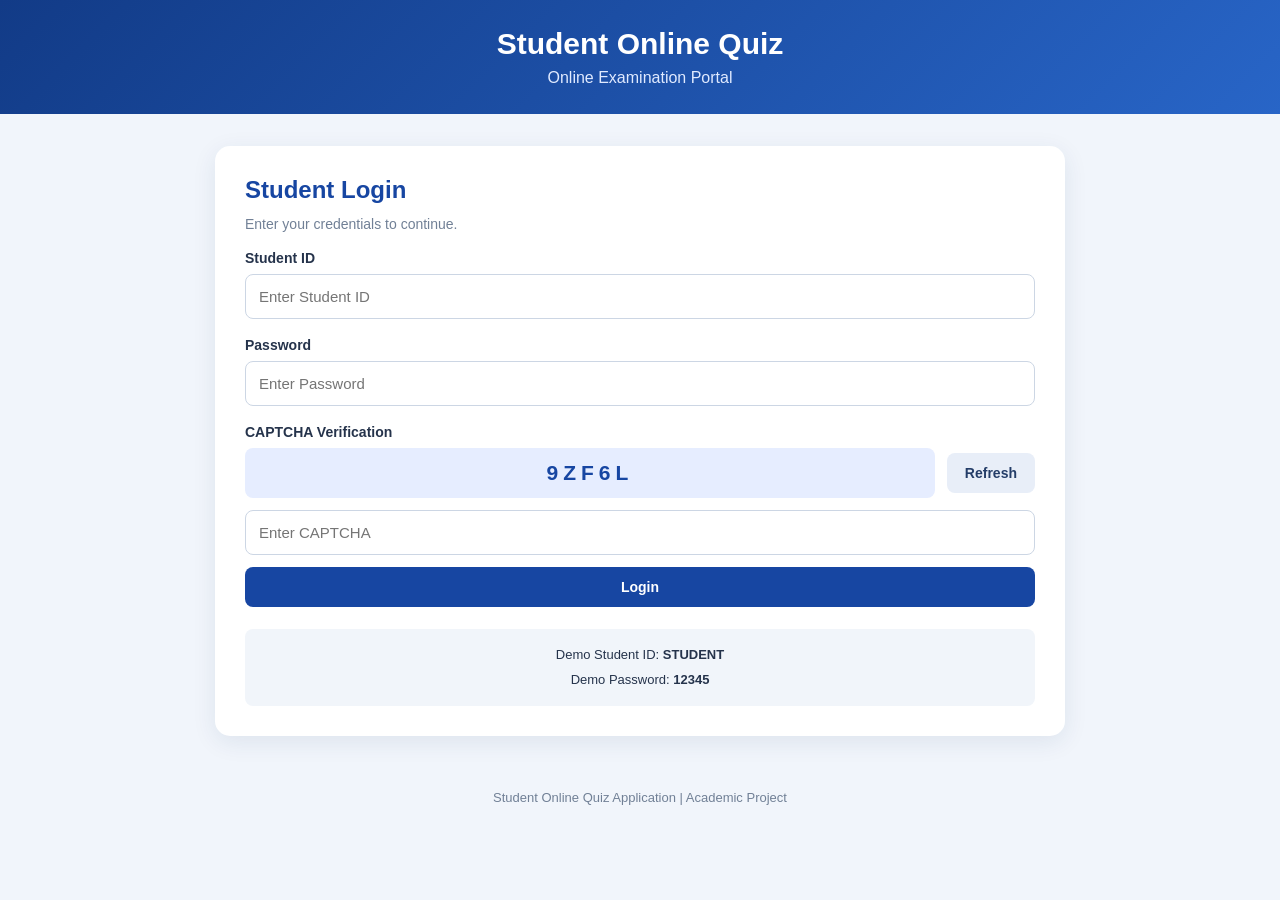
<file: index.html>
<!DOCTYPE html>
<html lang="en">
<head>
    <meta charset="UTF-8">
    <meta name="viewport" content="width=device-width, initial-scale=1.0">
    <title>Student Online Quiz Application</title>
    <link rel="stylesheet" href="style.css">
</head>
<body>

<header class="header">
    <h1>Student Online Quiz</h1>
    <p>Online Examination Portal</p>
</header>

<main class="container">

    <!-- LOGIN -->
    <section id="loginPage" class="card">
        <h2>Student Login</h2>
        <p class="muted">Enter your credentials to continue.</p>

        <form id="loginForm">
            <label for="studentId">Student ID</label>
            <input id="studentId" type="text"
                   placeholder="Enter Student ID" required>

            <label for="password">Password</label>
            <input id="password" type="password"
                   placeholder="Enter Password" required>

            <label for="captchaInput">CAPTCHA Verification</label>
            <div class="captcha-row">
                <span id="captchaText"></span>
                <button type="button" id="refreshCaptcha"
                        class="light-btn">Refresh</button>
            </div>

            <input id="captchaInput" type="text"
                   placeholder="Enter CAPTCHA" required>

            <p id="loginMessage" class="error"></p>
            <button type="submit" class="primary-btn full">
                Login
            </button>
        </form>

        <div class="demo-box">
            Demo Student ID: <b>STUDENT</b><br>
            Demo Password: <b>12345</b>
        </div>
    </section>

    <!-- INSTRUCTIONS -->
    <section id="instructionsPage" class="card hidden">
        <h2>Quiz Instructions</h2>
        <p>Welcome, <b id="welcomeName"></b>!</p>

        <div class="info-grid">
            <div class="info-box">
                <span>Questions</span>
                <strong>10</strong>
            </div>
            <div class="info-box">
                <span>Duration</span>
                <strong>10 min</strong>
            </div>
            <div class="info-box">
                <span>Total Marks</span>
                <strong>10</strong>
            </div>
        </div>

        <ul class="instructions">
            <li>Each question carries one mark.</li>
            <li>Select one answer for each question.</li>
            <li>Answers are saved automatically.</li>
            <li>You can revisit previous questions.</li>
            <li>You can navigate using the question palette.</li>
            <li>The quiz submits automatically when time expires.</li>
            <li>Submitted answers cannot be changed.</li>
        </ul>

        <button id="startQuiz" class="primary-btn full">
            Start Quiz
        </button>
    </section>

    <!-- QUIZ -->
    <section id="quizPage" class="card hidden">
        <div class="quiz-header">
            <div>
                <h2>Online Examination</h2>
                <p id="studentName" class="muted"></p>
            </div>
            <div id="timer" class="timer">10:00</div>
        </div>

        <div class="progress-info">
            <span id="questionCount">Question 1 of 10</span>
            <span id="answeredCount">Answered: 0</span>
        </div>

        <div class="progress-track">
            <div id="progressBar"></div>
        </div>

        <div class="question-box">
            <h3 id="questionText"></h3>
            <div id="optionsArea"></div>
        </div>

        <div class="palette-heading">
            <h3>Question Palette</h3>
            <span class="muted">Select a number to visit a question.</span>
        </div>

        <div id="questionPalette" class="palette"></div>

        <div class="legend">
            <span><i class="dot green"></i> Answered</span>
            <span><i class="dot blue"></i> Current</span>
            <span><i class="dot grey"></i> Unanswered</span>
        </div>

        <div class="navigation">
            <button id="previousBtn" class="light-btn">← Previous</button>
            <button id="nextBtn" class="primary-btn">Next →</button>
        </div>

        <button id="submitBtn" class="submit-btn full">
            Submit Quiz
        </button>

        <p id="saveStatus" class="save-status">
            Your answers will be saved automatically.
        </p>
    </section>

    <!-- RESULTS -->
    <section id="resultPage" class="card hidden">
        <div class="result-icon">✓</div>
        <h2 id="resultHeading">Quiz Submitted Successfully!</h2>
        <p id="resultStudent" class="muted"></p>

        <div class="result-box">
            <p>Your Final Score</p>
            <h1 id="scoreText">0 / 10</h1>
            <h3 id="percentageText">0%</h3>
        </div>

        <div class="result-grid">
            <div class="result-stat correct-stat">
                <span>Correct</span>
                <strong id="correctText">0</strong>
            </div>
            <div class="result-stat wrong-stat">
                <span>Incorrect</span>
                <strong id="wrongText">0</strong>
            </div>
            <div class="result-stat unanswered-stat">
                <span>Unanswered</span>
                <strong id="unansweredText">0</strong>
            </div>
        </div>

        <h3 class="review-heading">Answer Review</h3>
        <div id="reviewArea"></div>

        <button id="restartBtn" class="primary-btn full">
            Back to Login
        </button>
    </section>

</main>

<footer>
    <p>Student Online Quiz Application | Academic Project</p>
</footer>

<script src="script.js"></script>
</body>
</html>
</file>
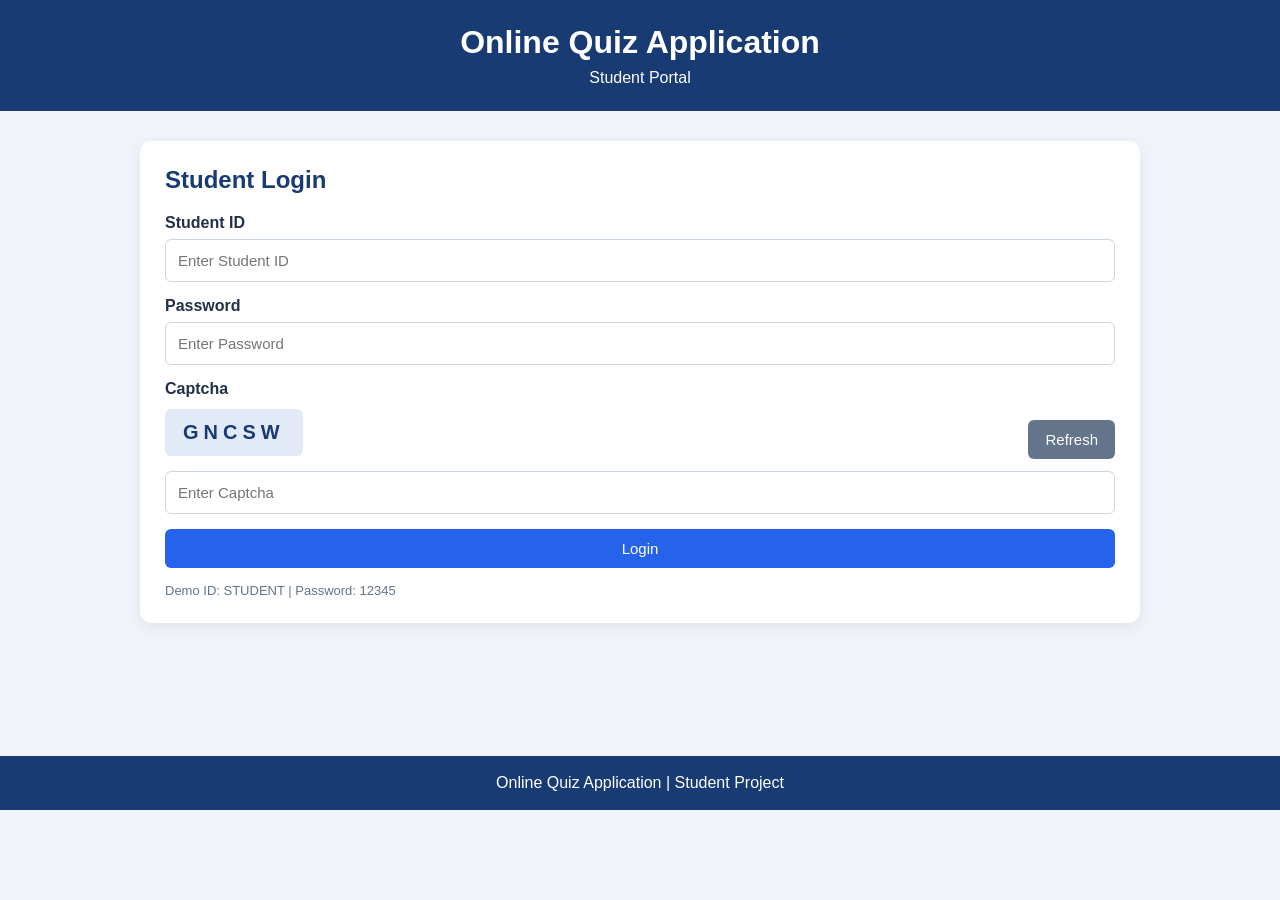
<file: onlinequiz.html>
<!DOCTYPE html>
<html lang="en">
<head>
<meta charset="UTF-8">
<meta name="viewport" content="width=device-width, initial-scale=1.0">
<title>Online Quiz Application</title>

<style>
* {
    box-sizing: border-box;
    margin: 0;
    padding: 0;
}

body {
    font-family: Arial, sans-serif;
    background: #f0f4fa;
    color: #243047;
}

header {
    background: #173b72;
    color: white;
    text-align: center;
    padding: 24px;
}

header h1 {
    margin-bottom: 8px;
}

.container {
    width: 92%;
    max-width: 1000px;
    margin: 30px auto;
    min-height: 65vh;
}

.card {
    background: white;
    padding: 25px;
    margin-bottom: 20px;
    border-radius: 12px;
    box-shadow: 0 4px 15px #00000012;
}

h2 {
    color: #173b72;
    margin-bottom: 20px;
}

label {
    display: block;
    margin: 15px 0 7px;
    font-weight: bold;
}

input {
    width: 100%;
    padding: 12px;
    border: 1px solid #cbd5e1;
    border-radius: 6px;
    font-size: 15px;
}

button {
    background: #2563eb;
    color: white;
    border: none;
    border-radius: 6px;
    padding: 11px 17px;
    margin-top: 15px;
    cursor: pointer;
    font-size: 15px;
}

button:hover {
    background: #174bb5;
}

.secondary {
    background: #64748b;
}

.hidden {
    display: none !important;
}

.message {
    color: #dc2626;
    margin-top: 12px;
}

.hint {
    margin-top: 15px;
    font-size: 13px;
    color: #64748b;
}

.captcha-row {
    display: flex;
    align-items: center;
    justify-content: space-between;
    gap: 10px;
    margin-bottom: 12px;
}

#captchaText {
    background: #e2eaf8;
    padding: 12px 18px;
    border-radius: 6px;
    font-size: 20px;
    font-weight: bold;
    letter-spacing: 5px;
    color: #173b72;
}

#loginForm > button {
    width: 100%;
}

li {
    margin: 12px 0 12px 22px;
}

.quiz-top {
    display: flex;
    justify-content: space-between;
    align-items: center;
    gap: 12px;
}

.timer {
    background: #fee2e2;
    color: #b91c1c;
    padding: 12px;
    border-radius: 7px;
    font-weight: bold;
    white-space: nowrap;
}

.quiz-layout {
    display: grid;
    grid-template-columns: 2fr 1fr;
    gap: 20px;
}

#questionText {
    margin-bottom: 20px;
    line-height: 1.5;
}

.option {
    display: flex;
    align-items: center;
    gap: 12px;
    padding: 13px;
    margin: 12px 0;
    border: 1px solid #dbe3ef;
    border-radius: 7px;
    cursor: pointer;
}

.option:hover {
    background: #eff6ff;
}

.option input {
    width: auto;
}

.navigation {
    display: flex;
    justify-content: space-between;
    margin-top: 25px;
}

#questionPalette {
    display: grid;
    grid-template-columns: repeat(4, 1fr);
    gap: 8px;
    margin-top: 15px;
}

.palette-button {
    margin: 0;
    padding: 10px 5px;
    background: #e2e8f0;
    color: #243047;
}

.palette-button.answered {
    background: #16a34a;
    color: white;
}

.palette-button.current {
    outline: 3px solid #2563eb;
}

.submit-btn {
    width: 100%;
    background: #dc2626;
}

.score-circle {
    width: 140px;
    height: 140px;
    margin: 20px auto;
    background: #dbeafe;
    border: 6px solid #2563eb;
    border-radius: 50%;
    display: flex;
    flex-direction: column;
    align-items: center;
    justify-content: center;
    color: #173b72;
}

#score {
    font-size: 32px;
    font-weight: bold;
}

#resultName, #resultMessage {
    text-align: center;
    margin: 12px 0;
}

.review-item {
    padding: 15px;
    margin: 12px 0;
    border-radius: 7px;
    background: #f8fafc;
    border-left: 5px solid #cbd5e1;
}

.review-item.correct {
    border-left-color: #16a34a;
}

.review-item.incorrect {
    border-left-color: #dc2626;
}

.review-item p {
    margin-top: 8px;
    line-height: 1.5;
}

#restartBtn {
    width: 100%;
}

footer {
    background: #173b72;
    color: white;
    text-align: center;
    padding: 18px;
}

@media (max-width: 700px) {
    .quiz-layout {
        grid-template-columns: 1fr;
    }

    .quiz-top {
        align-items: flex-start;
        flex-direction: column;
    }

    #questionPalette {
        grid-template-columns: repeat(5, 1fr);
    }
}
</style>
</head>

<body>

<header>
    <h1>Online Quiz Application</h1>
    <p>Student Portal</p>
</header>

<main class="container">

    <!-- LOGIN PAGE -->
    <section id="loginPage" class="card">
        <h2>Student Login</h2>

        <form id="loginForm">
            <label for="studentId">Student ID</label>
            <input type="text" id="studentId"
                   placeholder="Enter Student ID" required>

            <label for="password">Password</label>
            <input type="password" id="password"
                   placeholder="Enter Password" required>

            <label>Captcha</label>
            <div class="captcha-row">
                <span id="captchaText"></span>
                <button type="button" id="refreshCaptcha"
                        class="secondary">Refresh</button>
            </div>

            <input type="text" id="captchaInput"
                   placeholder="Enter Captcha" required>

            <button type="submit">Login</button>
            <p id="loginMessage" class="message"></p>
        </form>

        <p class="hint">Demo ID: STUDENT | Password: 12345</p>
    </section>

    <!-- INSTRUCTIONS -->
    <section id="instructionsPage" class="card hidden">
        <h2>Quiz Instructions</h2>
        <p>Welcome, <strong id="welcomeName"></strong>!</p>

        <ul>
            <li>Total questions: 10</li>
            <li>Each question carries 1 mark.</li>
            <li>Time limit: 10 minutes.</li>
            <li>Select one answer for each question.</li>
            <li>You can navigate between questions.</li>
            <li>Answers are saved automatically.</li>
        </ul>

        <button id="startQuiz">Start Quiz</button>
        <button id="logoutBtn" class="secondary">Logout</button>
    </section>

    <!-- QUIZ PAGE -->
    <section id="quizPage" class="hidden">
        <div class="card quiz-top">
            <div>
                <h2>Online Examination</h2>
                <p id="questionCounter"></p>
            </div>
            <div class="timer">
                Time Left: <span id="timer">10:00</span>
            </div>
        </div>

        <div class="quiz-layout">
            <div class="card">
                <h3 id="questionText"></h3>
                <div id="optionsContainer"></div>

                <div class="navigation">
                    <button id="previousBtn" class="secondary">
                        Previous
                    </button>
                    <button id="nextBtn">Next</button>
                </div>
            </div>

            <aside class="card">
                <h3>Question Palette</h3>
                <p class="hint">Green = Answered</p>
                <p class="hint">Blue outline = Current</p>

                <div id="questionPalette"></div>

                <button id="submitBtn" class="submit-btn">
                    Submit Quiz
                </button>
            </aside>
        </div>
    </section>

    <!-- RESULTS PAGE -->
    <section id="resultsPage" class="card hidden">
        <h2>Quiz Results</h2>
        <p id="resultName"></p>

        <div class="score-circle">
            <span id="score"></span>
            <small>Score</small>
        </div>

        <p id="resultMessage"></p>
        <div id="reviewContainer"></div>

        <button id="restartBtn">Back to Login</button>
    </section>

</main>

<footer>
    <p>Online Quiz Application | Student Project</p>
</footer>

<script>
// PAGE ELEMENTS
const loginPage = document.getElementById("loginPage");
const instructionsPage = document.getElementById("instructionsPage");
const quizPage = document.getElementById("quizPage");
const resultsPage = document.getElementById("resultsPage");

const loginForm = document.getElementById("loginForm");
const studentIdInput = document.getElementById("studentId");
const passwordInput = document.getElementById("password");
const captchaText = document.getElementById("captchaText");
const captchaInput = document.getElementById("captchaInput");
const loginMessage = document.getElementById("loginMessage");

const questionText = document.getElementById("questionText");
const optionsContainer = document.getElementById("optionsContainer");
const questionCounter = document.getElementById("questionCounter");
const questionPalette = document.getElementById("questionPalette");
const timerDisplay = document.getElementById("timer");

let studentId = "";
let currentQuestion = 0;
let answers = [];
let timeLeft = 600;
let timerInterval = null;
let quizFinished = false;

// QUESTIONS
const questions = [
    {
        question: "What does HTML stand for?",
        options: [
            "Hyper Text Markup Language",
            "High Text Machine Language",
            "Hyper Tool Multi Language",
            "Home Text Markup Language"
        ],
        answer: 0
    },
    {
        question: "Which language is used to style web pages?",
        options: ["Java", "CSS", "Python", "C"],
        answer: 1
    },
    {
        question: "Which tag creates a hyperlink in HTML?",
        options: ["<link>", "<href>", "<a>", "<url>"],
        answer: 2
    },
    {
        question: "Which symbol is used for an ID selector in CSS?",
        options: [".", "#", "*", "&"],
        answer: 1
    },
    {
        question: "Which JavaScript keyword cannot be reassigned?",
        options: ["var", "let", "const", "static"],
        answer: 2
    },
    {
        question: "Which method prints a message to the browser console?",
        options: [
            "print()",
            "console.log()",
            "document.console()",
            "display()"
        ],
        answer: 1
    },
    {
        question: "Which tag represents the largest HTML heading?",
        options: ["<h6>", "<head>", "<h1>", "<heading>"],
        answer: 2
    },
    {
        question: "Which CSS property changes text color?",
        options: [
            "font-color",
            "text-color",
            "color",
            "background-color"
        ],
        answer: 2
    },
    {
        question: "Which array method removes the last element?",
        options: ["push()", "shift()", "pop()", "join()"],
        answer: 2
    },
    {
        question: "Which HTML element creates a form?",
        options: ["<input>", "<form>", "<fieldset>", "<button>"],
        answer: 1
    }
];

// SHOW A PAGE
function showPage(page) {
    [loginPage, instructionsPage, quizPage, resultsPage]
        .forEach(section => section.classList.add("hidden"));

    page.classList.remove("hidden");
}

// CAPTCHA
let currentCaptcha = "";

function generateCaptcha() {
    const characters = "ABCDEFGHJKLMNPQRSTUVWXYZ23456789";
    currentCaptcha = "";

    for (let i = 0; i < 5; i++) {
        currentCaptcha += characters[
            Math.floor(Math.random() * characters.length)
        ];
    }

    captchaText.textContent = currentCaptcha;
}

generateCaptcha();

document.getElementById("refreshCaptcha").addEventListener("click", () => {
    generateCaptcha();
    captchaInput.value = "";
    loginMessage.textContent = "";
});

// LOGIN
loginForm.addEventListener("submit", function(event) {
    event.preventDefault();

    const enteredId = studentIdInput.value.trim();
    const enteredPassword = passwordInput.value;
    const enteredCaptcha = captchaInput.value.trim().toUpperCase();

    if (enteredId !== "STUDENT" || enteredPassword !== "12345") {
        loginMessage.textContent =
            "Invalid Student ID or password. Please try again.";
        generateCaptcha();
        captchaInput.value = "";
        return;
    }

    if (enteredCaptcha !== currentCaptcha) {
        loginMessage.textContent =
            "Incorrect CAPTCHA. Please try again.";
        generateCaptcha();
        captchaInput.value = "";
        return;
    }

    studentId = enteredId;
    document.getElementById("welcomeName").textContent = studentId;
    loginMessage.textContent = "";

    showPage(instructionsPage);
});

// LOGOUT FROM INSTRUCTIONS
document.getElementById("logoutBtn").addEventListener("click", () => {
    studentId = "";
    loginForm.reset();
    generateCaptcha();
    showPage(loginPage);
});

// START QUIZ
document.getElementById("startQuiz").addEventListener("click", () => {
    currentQuestion = 0;
    answers = new Array(questions.length).fill(null);
    timeLeft = 600;
    quizFinished = false;

    showPage(quizPage);
    renderQuestion();
    startTimer();
});

// DISPLAY QUESTION
function renderQuestion() {
    const question = questions[currentQuestion];

    questionCounter.textContent =
        "Question " + (currentQuestion + 1) +
        " of " + questions.length;

    questionText.textContent = question.question;
    optionsContainer.innerHTML = "";

    question.options.forEach((option, index) => {
        const label = document.createElement("label");
        label.className = "option";

        const radio = document.createElement("input");
        radio.type = "radio";
        radio.name = "answer";
        radio.value = index;
        radio.checked = answers[currentQuestion] === index;

        radio.addEventListener("change", () => {
            answers[currentQuestion] = index;
            renderPalette();
        });

        const text = document.createElement("span");
        text.textContent = option;

        label.appendChild(radio);
        label.appendChild(text);
        optionsContainer.appendChild(label);
    });

    document.getElementById("previousBtn").disabled =
        currentQuestion === 0;

    document.getElementById("nextBtn").disabled =
        currentQuestion === questions.length - 1;

    renderPalette();
}

// QUESTION PALETTE
function renderPalette() {
    questionPalette.innerHTML = "";

    questions.forEach((question, index) => {
        const button = document.createElement("button");
        button.className = "palette-button";
        button.textContent = index + 1;
        button.type = "button";

        if (answers[index] !== null) {
            button.classList.add("answered");
        }

        if (index === currentQuestion) {
            button.classList.add("current");
        }

        button.addEventListener("click", () => {
            currentQuestion = index;
            renderQuestion();
        });

        questionPalette.appendChild(button);
    });
}

// PREVIOUS AND NEXT
document.getElementById("previousBtn").addEventListener("click", () => {
    if (currentQuestion > 0) {
        currentQuestion--;
        renderQuestion();
    }
});

document.getElementById("nextBtn").addEventListener("click", () => {
    if (currentQuestion < questions.length - 1) {
        currentQuestion++;
        renderQuestion();
    }
});

// TIMER
function startTimer() {
    clearInterval(timerInterval);
    updateTimerDisplay();

    timerInterval = setInterval(() => {
        timeLeft--;
        updateTimerDisplay();

        if (timeLeft <= 0) {
            clearInterval(timerInterval);
            submitQuiz(true);
        }
    }, 1000);
}

function updateTimerDisplay() {
    const minutes = Math.floor(timeLeft / 60);
    const seconds = timeLeft % 60;

    timerDisplay.textContent =
        String(minutes).padStart(2, "0") + ":" +
        String(seconds).padStart(2, "0");
}

// SUBMIT QUIZ
document.getElementById("submitBtn").addEventListener("click", () => {
    const unanswered = answers.filter(answer => answer === null).length;

    if (unanswered > 0) {
        const confirmSubmit = confirm(
            "You have " + unanswered +
            " unanswered question(s). Submit anyway?"
        );

        if (!confirmSubmit) return;
    }

    submitQuiz(false);
});

function submitQuiz(autoSubmitted) {
    if (quizFinished) return;

    quizFinished = true;
    clearInterval(timerInterval);

    let totalScore = 0;

    questions.forEach((question, index) => {
        if (answers[index] === question.answer) {
            totalScore++;
        }
    });

    document.getElementById("resultName").textContent =
        "Student ID: " + studentId;

    document.getElementById("score").textContent =
        totalScore + "/" + questions.length;

    document.getElementById("resultMessage").textContent =
        autoSubmitted
            ? "Time is up! Your quiz was submitted automatically."
            : "Quiz submitted successfully!";

    showReview();
    showPage(resultsPage);
}

// ANSWER REVIEW
function showReview() {
    const reviewContainer = document.getElementById("reviewContainer");
    reviewContainer.innerHTML = "<h3>Answer Review</h3>";

    questions.forEach((question, index) => {
        const item = document.createElement("div");

        const isCorrect = answers[index] === question.answer;
        item.className = "review-item " +
            (isCorrect ? "correct" : "incorrect");

        const title = document.createElement("strong");
        title.textContent =
            (index + 1) + ". " + question.question;

        const yourAnswer = document.createElement("p");
        yourAnswer.textContent = "Your answer: " +
            (answers[index] === null
                ? "Not answered"
                : question.options[answers[index]]);

        const correctAnswer = document.createElement("p");
        correctAnswer.textContent =
            "Correct answer: " + question.options[question.answer];

        item.appendChild(title);
        item.appendChild(yourAnswer);
        item.appendChild(correctAnswer);

        reviewContainer.appendChild(item);
    });
}

// RETURN TO LOGIN
document.getElementById("restartBtn").addEventListener("click", () => {
    clearInterval(timerInterval);

    studentId = "";
    currentQuestion = 0;
    answers = [];
    timeLeft = 600;
    quizFinished = false;

    loginForm.reset();
    captchaInput.value = "";
    loginMessage.textContent = "";

    generateCaptcha();
    showPage(loginPage);
});
</script>

</body>
</html>
</file>
<file: style.css>
* {
    box-sizing: border-box;
    margin: 0;
    padding: 0;
}

body {
    font-family: Arial, Helvetica, sans-serif;
    background: #f1f5fb;
    color: #25334b;
    min-height: 100vh;
}

.header {
    background: linear-gradient(135deg, #123b87, #2865c7);
    color: white;
    text-align: center;
    padding: 27px 15px;
}

.header h1 {
    font-size: 30px;
    margin-bottom: 8px;
}

.header p {
    color: #e0eaff;
}

.container {
    width: 92%;
    max-width: 850px;
    margin: 32px auto;
}

.card {
    background: white;
    padding: 30px;
    border-radius: 15px;
    box-shadow: 0 6px 24px rgba(25, 55, 100, 0.09);
    margin-bottom: 25px;
}

.card h2 {
    color: #1746a2;
    margin-bottom: 12px;
}

.muted {
    color: #718096;
    font-size: 14px;
}

label {
    display: block;
    margin: 18px 0 8px;
    font-weight: 600;
    font-size: 14px;
}

input[type="text"],
input[type="password"] {
    width: 100%;
    padding: 13px;
    border: 1px solid #ccd6e4;
    border-radius: 8px;
    font-size: 15px;
    outline: none;
    background: white;
}

input:focus {
    border-color: #2865c7;
    box-shadow: 0 0 0 3px #e0ebff;
}

button {
    border: none;
    padding: 12px 18px;
    border-radius: 8px;
    cursor: pointer;
    font-size: 14px;
    font-weight: 600;
    transition: 0.2s;
}

button:hover:not(:disabled) {
    filter: brightness(0.94);
}

button:disabled {
    cursor: not-allowed;
}

.primary-btn {
    background: #1746a2;
    color: white;
}

.light-btn {
    background: #e8eef8;
    color: #243d68;
}

.submit-btn {
    background: #d93648;
    color: white;
    margin-top: 22px;
}

.full {
    width: 100%;
}

.demo-box {
    background: #f1f5fa;
    text-align: center;
    padding: 14px;
    border-radius: 8px;
    line-height: 1.9;
    font-size: 13px;
    margin-top: 22px;
}

.captcha-row {
    display: flex;
    align-items: center;
    gap: 12px;
    margin-bottom: 12px;
}

#captchaText {
    flex: 1;
    padding: 13px;
    border-radius: 8px;
    background: #e6edff;
    color: #1746a2;
    font-weight: bold;
    letter-spacing: 5px;
    text-align: center;
    font-size: 21px;
    user-select: none;
}

.error {
    color: #d93648;
    font-size: 13px;
    margin-top: 12px;
}

.hidden {
    display: none !important;
}

.info-grid {
    display: grid;
    grid-template-columns: repeat(3, 1fr);
    gap: 12px;
    margin: 24px 0;
}

.info-box {
    padding: 17px 10px;
    background: #edf3ff;
    border-radius: 9px;
    text-align: center;
}

.info-box span,
.info-box strong {
    display: block;
}

.info-box span {
    color: #62738e;
    font-size: 13px;
    margin-bottom: 8px;
}

.info-box strong {
    color: #1746a2;
    font-size: 21px;
}

.instructions {
    padding-left: 22px;
    margin: 20px 0;
    line-height: 2;
    color: #45546b;
}

.quiz-header {
    display: flex;
    justify-content: space-between;
    align-items: center;
    gap: 15px;
    margin-bottom: 25px;
}

.quiz-header p {
    margin-top: 7px;
}

.timer {
    background: #fff0f0;
    color: #c62828;
    border: 1px solid #ffc9c9;
    padding: 12px 16px;
    border-radius: 9px;
    font-size: 22px;
    font-weight: bold;
    min-width: 100px;
    text-align: center;
}

.timer.warning {
    background: #c62828;
    color: white;
    animation: pulse 1s infinite;
}

@keyframes pulse {
    50% {
        opacity: 0.7;
    }
}

.progress-info {
    display: flex;
    justify-content: space-between;
    gap: 10px;
    font-size: 14px;
    margin-bottom: 10px;
}

.progress-track {
    height: 8px;
    background: #e2e8f0;
    border-radius: 10px;
    overflow: hidden;
    margin-bottom: 28px;
}

#progressBar {
    width: 10%;
    height: 100%;
    background: #2865c7;
    transition: width 0.2s;
}

.question-box {
    background: #fbfcff;
    border: 1px solid #e1e8f2;
    padding: 22px;
    border-radius: 10px;
}

#questionText {
    line-height: 1.6;
    margin-bottom: 18px;
    color: #25334b;
}

.option {
    display: flex;
    align-items: center;
    gap: 12px;
    padding: 14px;
    margin: 11px 0;
    border: 1px solid #d8e0ec;
    border-radius: 8px;
    cursor: pointer;
    line-height: 1.5;
    font-weight: normal;
    transition: 0.2s;
}

.option:hover {
    border-color: #2865c7;
    background: #f3f7ff;
}

.option.selected {
    border-color: #2865c7;
    background: #e9f0ff;
}

.option input {
    accent-color: #1746a2;
    width: 16px;
    height: 16px;
    flex-shrink: 0;
}

.palette-heading {
    margin: 27px 0 14px;
}

.palette-heading h3 {
    margin-bottom: 6px;
}

.palette {
    display: flex;
    flex-wrap: wrap;
    gap: 10px;
}

.palette button {
    width: 43px;
    height: 43px;
    padding: 0;
    background: #f0f3f8;
    color: #243047;
    border: 1px solid #cbd5e1;
}

.palette button.answered {
    background: #198754;
    color: white;
    border-color: #198754;
}

.palette button.current {
    outline: 3px solid #2865c7;
    outline-offset: 2px;
}

.legend {
    display: flex;
    flex-wrap: wrap;
    gap: 17px;
    font-size: 12px;
    color: #718096;
    margin-top: 21px;
}

.dot {
    display: inline-block;
    width: 12px;
    height: 12px;
    border-radius: 3px;
    vertical-align: middle;
    margin-right: 5px;
}

.green {
    background: #198754;
}

.blue {
    background: #2865c7;
}

.grey {
    background: #f0f3f8;
    border: 1px solid #cbd5e1;
}

.navigation {
    display: flex;
    justify-content: space-between;
    gap: 15px;
    margin-top: 27px;
}

.navigation button {
    min-width: 125px;
}

.save-status {
    color: #198754;
    text-align: center;
    margin-top: 16px;
    font-size: 13px;
}

.result-icon {
    display: grid;
    place-items: center;
    width: 60px;
    height: 60px;
    background: #d9f7e6;
    color: #16804a;
    font-size: 32px;
    border-radius: 50%;
    margin: 0 auto 18px;
}

#resultPage > h2,
#resultStudent {
    text-align: center;
}

.result-box {
    background: #eaf1ff;
    padding: 25px;
    border-radius: 12px;
    text-align: center;
    margin: 24px 0;
}

.result-box h1 {
    font-size: 44px;
    color: #1746a2;
    margin: 12px 0;
}

.result-box h3 {
    color: #425d89;
}

.result-grid {
    display: grid;
    grid-template-columns: repeat(3, 1fr);
    gap: 12px;
    margin-bottom: 28px;
}

.result-stat {
    padding: 16px 8px;
    border-radius: 9px;
    text-align: center;
}

.result-stat span,
.result-stat strong {
    display: block;
}

.result-stat span {
    font-size: 13px;
    margin-bottom: 9px;
}

.result-stat strong {
    font-size: 25px;
}

.correct-stat {
    background: #e2f7eb;
    color: #167443;
}

.wrong-stat {
    background: #ffebed;
    color: #bd2738;
}

.unanswered-stat {
    background: #edf0f5;
    color: #526176;
}

.review-heading {
    margin-bottom: 15px;
}

.review-item {
    padding: 16px;
    border: 1px solid #dbe3ef;
    border-left: 5px solid #9aa8bb;
    border-radius: 8px;
    margin-bottom: 13px;
    line-height: 1.7;
    overflow-wrap: anywhere;
}

.review-item p {
    font-size: 14px;
    margin-top: 7px;
}

.review-correct {
    border-left-color: #198754;
}

.review-wrong {
    border-left-color: #d93648;
}

.review-unanswered {
    border-left-color: #94a3b8;
}

#restartBtn {
    margin-top: 24px;
}

footer {
    text-align: center;
    padding: 22px 12px;
    color: #718096;
    font-size: 13px;
}

@media (max-width: 600px) {
    .container {
        width: 94%;
        margin: 20px auto;
    }

    .card {
        padding: 19px;
    }

    .header h1 {
        font-size: 24px;
    }

    .quiz-header {
        align-items: flex-start;
    }

    .quiz-header h2 {
        font-size: 20px;
    }

    .timer {
        font-size: 18px;
        min-width: 85px;
        padding: 10px;
    }

    .info-grid,
    .result-grid {
        gap: 7px;
    }

    .info-box {
        padding: 13px 5px;
    }

    .info-box strong {
        font-size: 18px;
    }

    .navigation button {
        min-width: 0;
        flex: 1;
        padding: 12px 8px;
    }

    .question-box {
        padding: 15px;
    }

    .legend {
        gap: 10px;
    }
}
</file>
